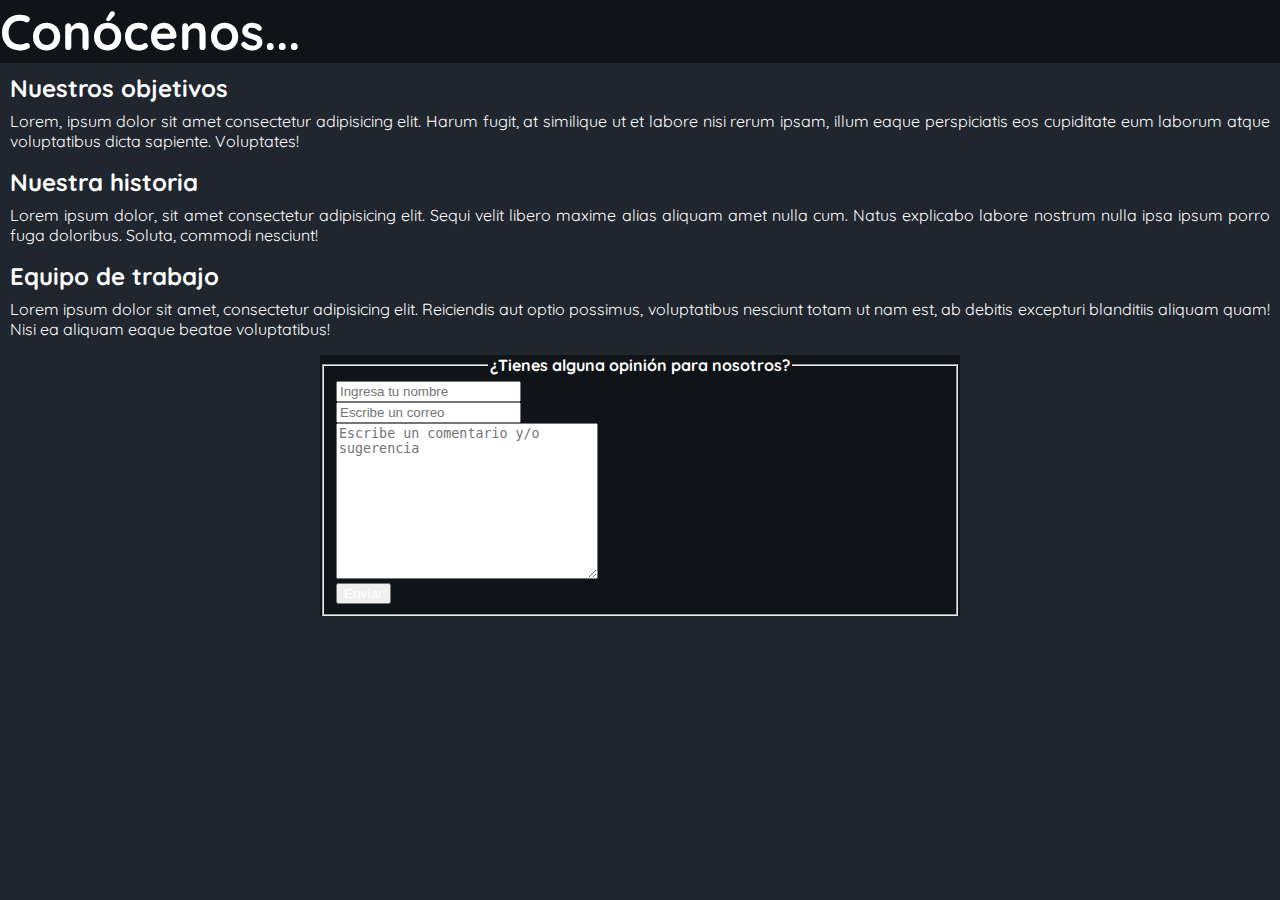
<file: NestPlayerWeb/contact_us.html>
<!DOCTYPE html>
<html lang="en">
<head>
    <meta charset="UTF-8">
    <meta http-equiv="X-UA-Compatible" content="IE=edge">
    <meta name="viewport" content="width=device-width, initial-scale=1.0">
    <link rel="stylesheet" href="styleContact.css">
    <title>Nestplayer</title>
</head>
<body>
    <h1>Conócenos...</h1>
    <main>
        <section>
            <h2>Nuestros objetivos</h2>
            <p>Lorem, ipsum dolor sit amet consectetur adipisicing elit. Harum fugit, at similique ut et labore nisi rerum ipsam, illum eaque perspiciatis eos cupiditate eum laborum atque voluptatibus dicta sapiente. Voluptates!</p>
        </section>

        <section>
            <h2>Nuestra historia</h2>
            <p>Lorem ipsum dolor, sit amet consectetur adipisicing elit. Sequi velit libero maxime alias aliquam amet nulla cum. Natus explicabo labore nostrum nulla ipsa ipsum porro fuga doloribus. Soluta, commodi nesciunt!</p>
        </section>

        <section>
            <h2>Equipo de trabajo</h2>
            <p>Lorem ipsum dolor sit amet, consectetur adipisicing elit. Reiciendis aut optio possimus, voluptatibus nesciunt totam ut nam est, ab debitis excepturi blanditiis aliquam quam! Nisi ea aliquam eaque beatae voluptatibus!</p>
        </section>
    </main>

    <form action="">
        <fieldset>
            <legend>¿Tienes alguna opinión para nosotros?</legend>

            <div>
                <input type="text" placeholder="Ingresa tu nombre">
            </div>

            <div>
                <input type="text" placeholder="Escribe un correo">
            </div>

            <div>
                <textarea name="" id="" cols="30" rows="10" placeholder="Escribe un comentario y/o sugerencia"></textarea>
            </div>

            <div>
                <button type="submit">Envíar</button>
            </div>
        </fieldset>
    </form>
</body>
</html>
</file>
<file: NestPlayerWeb/styleContact.css>
@font-face {
    font-family: 'Montserrat-VariableFont_wght';
    src: url(./Montserrat-VariableFont_wght.ttf);
}

@font-face {
    font-family: 'Quicksand-VariableFont_wght';
    src: url(./Quicksand-VariableFont_wght.ttf);
}

@font-face {
    font-family: 'BigShouldersDisplay-VariableFont_wght';
    src: url(./BigShouldersDisplay-VariableFont_wght.ttf);
}

@font-face {
    font-family: 'Barlo-Bold';
    src: url(./Barlow-Bold.ttf);
}


*{
    color: white;
}

body{
    margin: 0;
}

h1{
    width: 100%;
    padding: 0;
    margin: 0;
    background-color: rgba(0, 0, 0, 0.50);
    font-family: 'Quicksand-VariableFont_wght';
    font-size:50px;
}

h2{
    font-family: 'Quicksand-VariableFont_wght';
    margin-top: 2px;
    margin-bottom: 2px;
}

p{
    margin-top: 8px;

    text-align: justify;
    font-family: 'Quicksand-VariableFont_wght';
}

main{
    margin: 10px;
}

form{
    margin: 0 auto;
    width: 50%;
    display: block;
    background-color: rgba(0, 0, 0, 0.50);
}

legend{
    text-align: center;
    font-family: 'Quicksand-VariableFont_wght';
    font-weight: bold;
    display: block;
}

body{
    background-color: #20262E;
}
</file>
